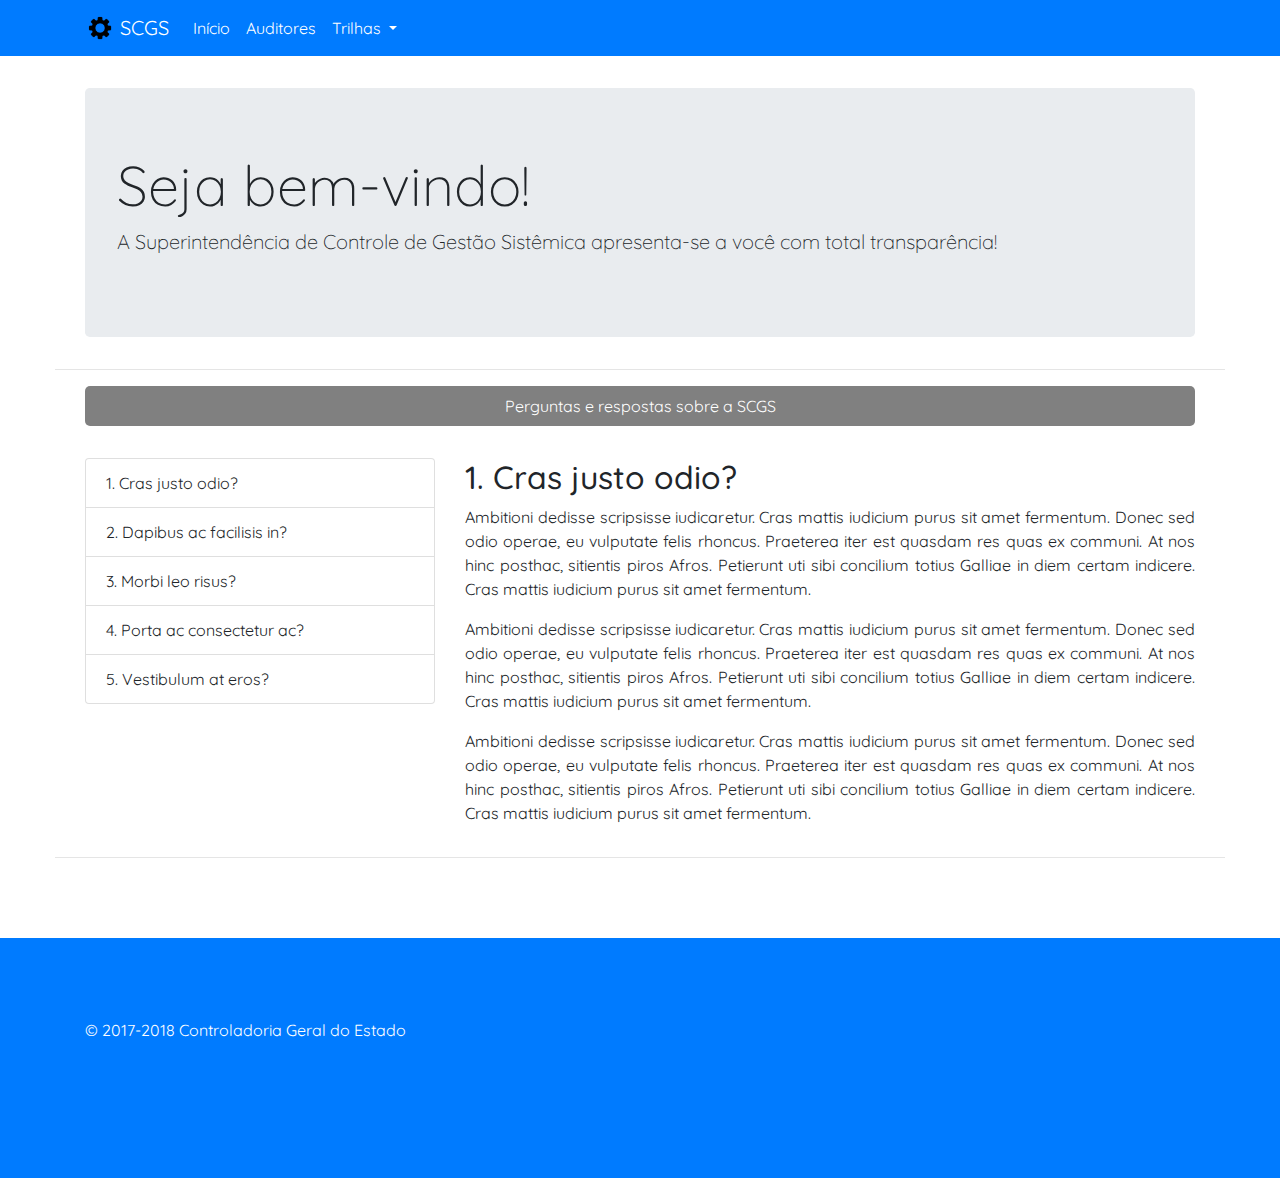
<file: index.html>
<!DOCTYPE html>
<html>
    <head>
        <meta charset="utf-8"/>
        <title>SCGS - Início</title>
        <link rel="shortcut icon" href="imagens/icon.png" type="image/x-icons" sizes="16x16">
        <link rel="stylesheet" href="https://stackpath.bootstrapcdn.com/bootstrap/4.3.1/css/bootstrap.min.css" integrity="sha384-ggOyR0iXCbMQv3Xipma34MD+dH/1fQ784/j6cY/iJTQUOhcWr7x9JvoRxT2MZw1T" crossorigin="anonymous">        
        <link rel="stylesheet" href="css/estilo.css">
    </head>
    <body>
        <header>
            <nav class="navbar navbar-expand-lg navbar-dark bg-primary">
                <div class="container">
                    <a class="navbar-brand" href="index.html">
                        <img src="imagens/icon.png" width="30px" height="30px" class="d-inline-block align-top">
                        SCGS
                    </a>
                    <button class="navbar-toggler" type="button" data-toggle="collapse" data-target="#basicExampleNav"aria-controls="basicExampleNav" aria-expanded="false" aria-label="Toggle navigation">
                        <span class="navbar-toggler-icon"></span>
                    </button>
                    <div class="collapse navbar-collapse" id="basicExampleNav">
                        <ul class="navbar-nav mr-auto">
                            <li class="nav-item">
                                <a class="nav-link" href="index.html">Início</a>
                            </li>
                            <li class="nav-item">
                                <a class="nav-link" href="auditores.html">Auditores</a>
                            </li>
                            <li class="nav-item dropdown">
                                <a class="nav-link dropdown-toggle" id="navbarDropdown" role="button" data-toggle="dropdown" aria-haspopup="true" aria-expanded="false">
                                    Trilhas
                                </a>
                                <div class="dropdown-menu" aria-labelledby="navbarDropdown">
                                    <a class="dropdown-item" href="#">Gestão de Pessoas</a>
                                    <a class="dropdown-item" href="#">Contratações</a>
                                    <div class="dropdown-divider"></div>
                                    <a class="dropdown-item" href="#">Mostrar mais ...</a>
                                </div>
                            </li>
                        </ul>
                    </div>
                </div>
            </nav>
        </header>
        <article>
            <div class="container">
                <div class="jumbotron">
                    <h1 class="display-4">Seja bem-vindo!</h1>
                    <p class="lead">A Superintendência de Controle de Gestão Sistêmica apresenta-se a você com total transparência!</p>
                </div>
            </div>
            <hr class="container">
        </article>
        <article>
            <div class="container">
                <div class="head">
                    Perguntas e respostas sobre a SCGS
                </div>
                <div class="row">
                    <div class="col-4">
                        <ul class="list-group">
                            <li class="list-group-item" onclick="action_respostas('one')">1. Cras justo odio?</li>
                            <li class="list-group-item" onclick="action_respostas('two')">2. Dapibus ac facilisis in?</li>
                            <li class="list-group-item" onclick="action_respostas('three')">3. Morbi leo risus?</li>
                            <li class="list-group-item" onclick="action_respostas('four')">4. Porta ac consectetur ac?</li>
                            <li class="list-group-item" onclick="action_respostas('five')">5. Vestibulum at eros?</li>
                        </ul>
                    </div>
                    <div class="col-8">
                        <div id="resposta1" style="display: block;">
                            <h2 class="resposta-title">1. Cras justo odio?</h2>
                            <p class="text-justify">Ambitioni dedisse scripsisse iudicaretur. Cras mattis iudicium purus sit amet fermentum. Donec sed odio operae, eu vulputate felis rhoncus. Praeterea iter est quasdam res quas ex communi. At nos hinc posthac, sitientis piros Afros. Petierunt uti sibi concilium totius Galliae in diem certam indicere. Cras mattis iudicium purus sit amet fermentum.</p>
                            <p class="text-justify">Ambitioni dedisse scripsisse iudicaretur. Cras mattis iudicium purus sit amet fermentum. Donec sed odio operae, eu vulputate felis rhoncus. Praeterea iter est quasdam res quas ex communi. At nos hinc posthac, sitientis piros Afros. Petierunt uti sibi concilium totius Galliae in diem certam indicere. Cras mattis iudicium purus sit amet fermentum.</p>
                            <p class="text-justify">Ambitioni dedisse scripsisse iudicaretur. Cras mattis iudicium purus sit amet fermentum. Donec sed odio operae, eu vulputate felis rhoncus. Praeterea iter est quasdam res quas ex communi. At nos hinc posthac, sitientis piros Afros. Petierunt uti sibi concilium totius Galliae in diem certam indicere. Cras mattis iudicium purus sit amet fermentum.</p>
                        </div>
                        <div id="resposta2" style="display: none;">
                            <h2 class="resposta-title">2. Dapibus ac facilisis in?</h2>
                            <p class="text-justify">Ambitioni dedisse scripsisse iudicaretur. Cras mattis iudicium purus sit amet fermentum. Donec sed odio operae, eu vulputate felis rhoncus. Praeterea iter est quasdam res quas ex communi. At nos hinc posthac, sitientis piros Afros. Petierunt uti sibi concilium totius Galliae in diem certam indicere. Cras mattis iudicium purus sit amet fermentum.</p>
                            <p class="text-justify">Ambitioni dedisse scripsisse iudicaretur. Cras mattis iudicium purus sit amet fermentum. Donec sed odio operae, eu vulputate felis rhoncus. Praeterea iter est quasdam res quas ex communi. At nos hinc posthac, sitientis piros Afros. Petierunt uti sibi concilium totius Galliae in diem certam indicere. Cras mattis iudicium purus sit amet fermentum.</p>
                        </div>
                        <div id="resposta3" style="display: none;">
                            <h2 class="resposta-title">3. Morbi leo risus?</h2>
                            <p class="text-justify">Ambitioni dedisse scripsisse iudicaretur. Cras mattis iudicium purus sit amet fermentum. Donec sed odio operae, eu vulputate felis rhoncus. Praeterea iter est quasdam res quas ex communi. At nos hinc posthac, sitientis piros Afros. Petierunt uti sibi concilium totius Galliae in diem certam indicere. Cras mattis iudicium purus sit amet fermentum.</p>
                            <p class="text-justify">Ambitioni dedisse scripsisse iudicaretur. Cras mattis iudicium purus sit amet fermentum. Donec sed odio operae, eu vulputate felis rhoncus. Praeterea iter est quasdam res quas ex communi. At nos hinc posthac, sitientis piros Afros. Petierunt uti sibi concilium totius Galliae in diem certam indicere. Cras mattis iudicium purus sit amet fermentum.</p>
                            <p class="text-justify">Ambitioni dedisse scripsisse iudicaretur. Cras mattis iudicium purus sit amet fermentum. Donec sed odio operae, eu vulputate felis rhoncus. Praeterea iter est quasdam res quas ex communi. At nos hinc posthac, sitientis piros Afros. Petierunt uti sibi concilium totius Galliae in diem certam indicere. Cras mattis iudicium purus sit amet fermentum.</p>
                            <p class="text-justify">Ambitioni dedisse scripsisse iudicaretur. Cras mattis iudicium purus sit amet fermentum. Donec sed odio operae, eu vulputate felis rhoncus. Praeterea iter est quasdam res quas ex communi. At nos hinc posthac, sitientis piros Afros. Petierunt uti sibi concilium totius Galliae in diem certam indicere. Cras mattis iudicium purus sit amet fermentum.</p>
                        </div>
                        <div id="resposta4" style="display: none;">
                            <h2 class="resposta-title">4. Porta ac consectetur ac?</h2>
                            <p class="text-justify">Ambitioni dedisse scripsisse iudicaretur. Cras mattis iudicium purus sit amet fermentum. Donec sed odio operae, eu vulputate felis rhoncus. Praeterea iter est quasdam res quas ex communi. At nos hinc posthac, sitientis piros Afros. Petierunt uti sibi concilium totius Galliae in diem certam indicere. Cras mattis iudicium purus sit amet fermentum.</p>
                        </div>
                        <div id="resposta5" style="display: none;">
                            <h2 class="resposta-title">5. Vestibulum at eros?</h2>
                            <p class="text-justify">Ambitioni dedisse scripsisse iudicaretur. Cras mattis iudicium purus sit amet fermentum. Donec sed odio operae, eu vulputate felis rhoncus. Praeterea iter est quasdam res quas ex communi. At nos hinc posthac, sitientis piros Afros. Petierunt uti sibi concilium totius Galliae in diem certam indicere. Cras mattis iudicium purus sit amet fermentum.</p>
                            <p class="text-justify">Ambitioni dedisse scripsisse iudicaretur. Cras mattis iudicium purus sit amet fermentum. Donec sed odio operae, eu vulputate felis rhoncus. Praeterea iter est quasdam res quas ex communi. At nos hinc posthac, sitientis piros Afros. Petierunt uti sibi concilium totius Galliae in diem certam indicere. Cras mattis iudicium purus sit amet fermentum.</p>
                        </div>
                    </div>
                </div>
            </div>
            <hr class="container">
        </article>
        <footer>
            <div class="footer">
                <div class="container">
                    <p>&copy; 2017-2018 Controladoria Geral do Estado</p>
                </div>
            </div>
        </footer>
        <script src="js/script.js"></script>
        <script src="https://code.jquery.com/jquery-3.3.1.slim.min.js" integrity="sha384-q8i/X+965DzO0rT7abK41JStQIAqVgRVzpbzo5smXKp4YfRvH+8abtTE1Pi6jizo" crossorigin="anonymous"></script>
        <script src="https://cdnjs.cloudflare.com/ajax/libs/popper.js/1.14.7/umd/popper.min.js" integrity="sha384-UO2eT0CpHqdSJQ6hJty5KVphtPhzWj9WO1clHTMGa3JDZwrnQq4sF86dIHNDz0W1" crossorigin="anonymous"></script>
        <script src="https://stackpath.bootstrapcdn.com/bootstrap/4.3.1/js/bootstrap.min.js" integrity="sha384-JjSmVgyd0p3pXB1rRibZUAYoIIy6OrQ6VrjIEaFf/nJGzIxFDsf4x0xIM+B07jRM" crossorigin="anonymous"></script>
    </body>
</html>
</file>
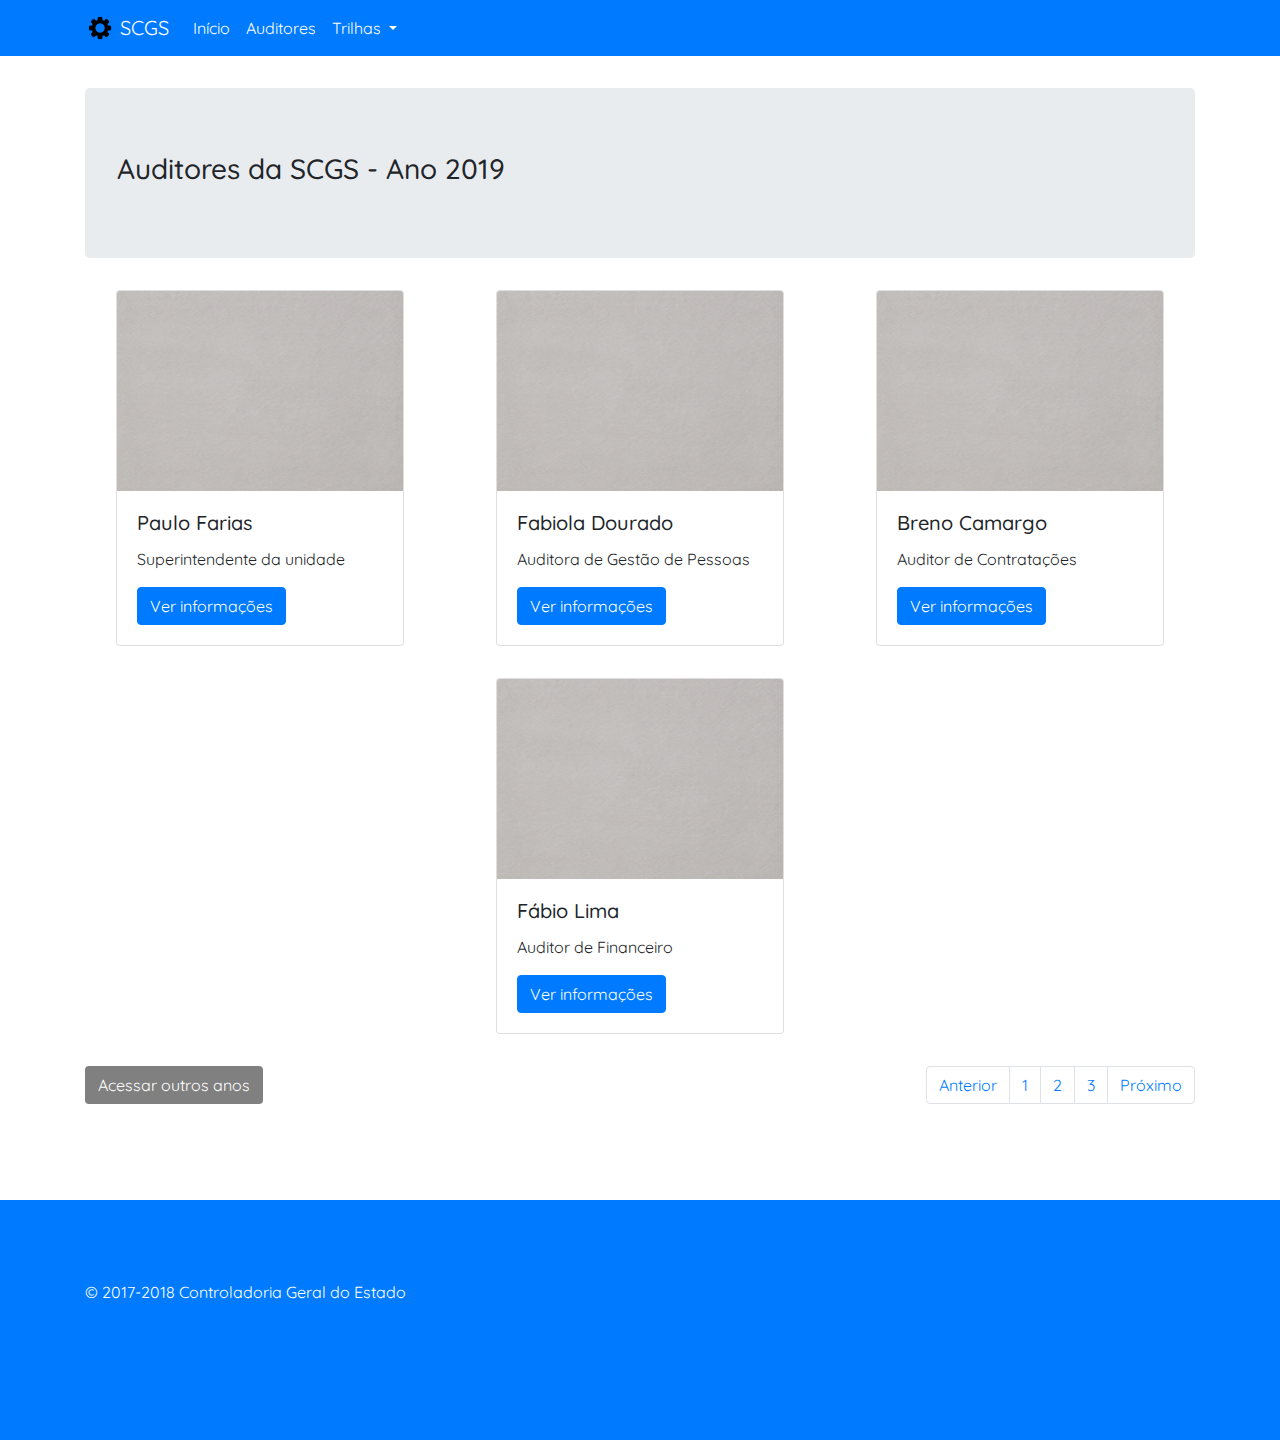
<file: auditores.html>
<!DOCTYPE html>
<html>
    <head>
        <meta charset="utf-8"/>
        <title>SCGS - Auditores</title>
        <link rel="shortcut icon" href="imagens/icon.png" type="image/x-icons" sizes="16x16">
        <link rel="stylesheet" href="https://stackpath.bootstrapcdn.com/bootstrap/4.3.1/css/bootstrap.min.css" integrity="sha384-ggOyR0iXCbMQv3Xipma34MD+dH/1fQ784/j6cY/iJTQUOhcWr7x9JvoRxT2MZw1T" crossorigin="anonymous">        
        <link rel="stylesheet" href="css/estilo.css">
    </head>
    <body>
        <header>
            <nav class="navbar navbar-expand-lg navbar-dark bg-primary">
                <div class="container">
                    <a class="navbar-brand" href="index.html">
                        <img src="imagens/icon.png" width="30px" height="30px" class="d-inline-block align-top">
                        SCGS
                    </a>
                    <button class="navbar-toggler" type="button" data-toggle="collapse" data-target="#basicExampleNav"aria-controls="basicExampleNav" aria-expanded="false" aria-label="Toggle navigation">
                        <span class="navbar-toggler-icon"></span>
                    </button>
                    <div class="collapse navbar-collapse" id="basicExampleNav">
                        <ul class="navbar-nav mr-auto">
                            <li class="nav-item">
                                <a class="nav-link" href="index.html">Início</a>
                            </li>
                            <li class="nav-item">
                                <a class="nav-link" href="auditores.html">Auditores</a>
                            </li>
                            <li class="nav-item dropdown">
                                <a class="nav-link dropdown-toggle" id="navbarDropdown" role="button" data-toggle="dropdown" aria-haspopup="true" aria-expanded="false">
                                    Trilhas
                                </a>
                                <div class="dropdown-menu" aria-labelledby="navbarDropdown">
                                    <a class="dropdown-item" href="#">Gestão de Pessoas</a>
                                    <a class="dropdown-item" href="#">Contratações</a>
                                    <div class="dropdown-divider"></div>
                                    <a class="dropdown-item" href="#">Mostrar mais ...</a>
                                </div>
                            </li>
                        </ul>
                    </div>
                </div>
            </nav>
        </header>
        <article>
            <div class="container">
                <div class="jumbotron">
                    <h3>Auditores da SCGS - Ano 2019</h3>
                </div>
            </div>
        </article>
        <article>
            <div class="auditores">
                <div class="container">
                    <div class="row">
                        <div class="col d-flex justify-content-center">
                            <div class="card" style="width: 18rem;">
                                <img src="imagens/account.jpg" height="200px" class="card-img-top" alt="...">
                                <div class="card-body">
                                    <h5 class="card-title">Paulo Farias</h5>
                                    <p class="card-text">Superintendente da unidade</p>
                                    <a href="#" class="btn btn-primary" data-toggle="modal" data-target="#modal">Ver informações</a>
                                </div>
                            </div>
                        </div>
                        <div class="col d-flex justify-content-center">
                            <div class="card" style="width: 18rem;">
                                <img src="imagens/account.jpg" height="200px" class="card-img-top" alt="...">
                                <div class="card-body">
                                    <h5 class="card-title">Fabiola Dourado</h5>
                                    <p class="card-text">Auditora de Gestão de Pessoas</p>
                                    <a href="#" class="btn btn-primary" data-toggle="modal" data-target="#modal">Ver informações</a>
                                </div>
                            </div>
                        </div>
                        <div class="col d-flex justify-content-center">
                            <div class="card" style="width: 18rem;">
                                <img src="imagens/account.jpg" height="200px" class="card-img-top" alt="...">
                                <div class="card-body">
                                    <h5 class="card-title">Breno Camargo</h5>
                                    <p class="card-text">Auditor de Contratações</p>
                                    <a href="#" class="btn btn-primary" data-toggle="modal" data-target="#modal">Ver informações</a>
                                </div>
                            </div>
                        </div>
                        <div class="col d-flex justify-content-center">
                            <div class="card" style="width: 18rem;">
                                <img src="imagens/account.jpg" height="200px" class="card-img-top" alt="...">
                                <div class="card-body">
                                    <h5 class="card-title">Fábio Lima</h5>
                                    <p class="card-text">Auditor de Financeiro</p>
                                    <a href="#" class="btn btn-primary" data-toggle="modal" data-target="#modal">Ver informações</a>
                                </div>
                            </div>
                        </div>
                        <!-- MODALS -->
                        <div class="modal fade" id="modal" tabindex="-1" role="dialog" aria-labelledby="exampleModalLabel" aria-hidden="true">
                            <div class="modal-dialog" role="document">
                                <div class="modal-content">
                                    <div class="modal-header">
                                        <h5 class="modal-title" id="exampleModalLabel"></h5>
                                        <button type="button" class="close" data-dismiss="modal" aria-label="Close">
                                            <span aria-hidden="true">&times;</span>
                                        </button>
                                    </div>
                                    <div class="modal-body">
                                        <p class="name-auditor"></p>
                                        <p class="text-justify">Ambitioni dedisse scripsisse iudicaretur. Cras mattis iudicium purus sit amet fermentum. Donec sed odio operae, eu vulputate felis rhoncus. Praeterea iter est quasdam res quas ex communi. At nos hinc posthac, sitientis piros Afros. Petierunt uti sibi concilium totius Galliae in diem certam indicere. Cras mattis iudicium purus sit amet fermentum.</p>
                                    </div>
                                    <div class="modal-footer">
                                        <button type="button" class="btn btn-secondary" data-dismiss="modal">Close</button>
                                    </div>
                                </div>
                            </div>
                        </div>
                    </div>
                    <div class="row">
                        <div class="col">
                            <a href="#" class="btn btn-grey">Acessar outros anos</a>
                        </div>
                        <div class="col">
                            <nav class="d-flex justify-content-end">
                                <ul class="pagination">
                                    <li class="page-item"><a class="page-link" href="#">Anterior</a></li>
                                    <li class="page-item"><a class="page-link" href="#">1</a></li>
                                    <li class="page-item"><a class="page-link" href="#">2</a></li>
                                    <li class="page-item"><a class="page-link" href="#">3</a></li>
                                    <li class="page-item"><a class="page-link" href="#">Próximo</a></li>
                                </ul>
                            </nav>
                        </div>
                    </div>
                </div>
            </div>
        </article>
        <footer>
            <div class="footer">
                <div class="container">
                    <p>&copy; 2017-2018 Controladoria Geral do Estado</p>
                </div>
            </div>
        </footer>
        <script src="js/script.js"></script>
        <script src="https://code.jquery.com/jquery-3.3.1.slim.min.js" integrity="sha384-q8i/X+965DzO0rT7abK41JStQIAqVgRVzpbzo5smXKp4YfRvH+8abtTE1Pi6jizo" crossorigin="anonymous"></script>
        <script src="https://cdnjs.cloudflare.com/ajax/libs/popper.js/1.14.7/umd/popper.min.js" integrity="sha384-UO2eT0CpHqdSJQ6hJty5KVphtPhzWj9WO1clHTMGa3JDZwrnQq4sF86dIHNDz0W1" crossorigin="anonymous"></script>
        <script src="https://stackpath.bootstrapcdn.com/bootstrap/4.3.1/js/bootstrap.min.js" integrity="sha384-JjSmVgyd0p3pXB1rRibZUAYoIIy6OrQ6VrjIEaFf/nJGzIxFDsf4x0xIM+B07jRM" crossorigin="anonymous"></script>
    </body>
</html>
</file>
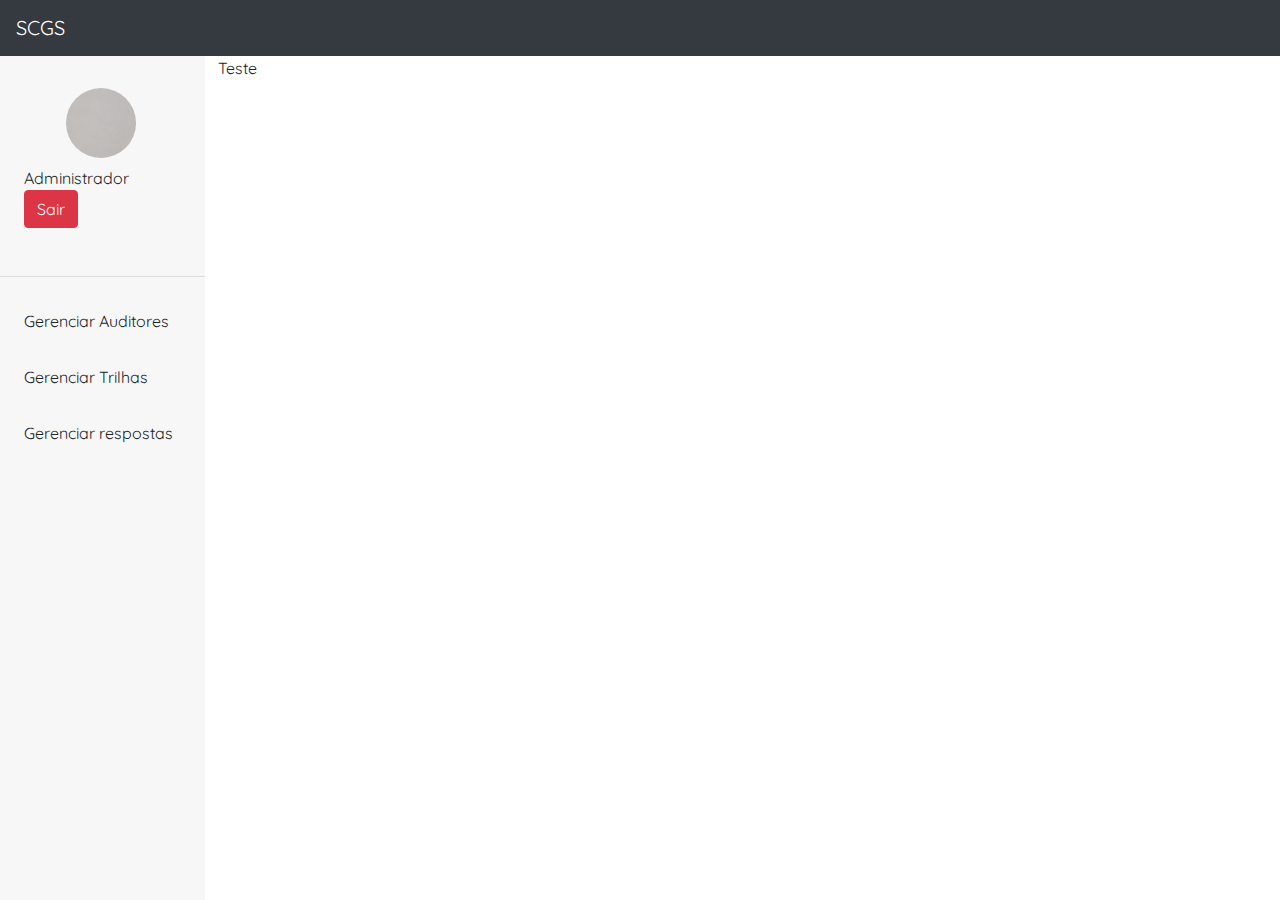
<file: dashboard.html>
<!DOCTYPE html>
<html>
    <head>
        <meta charset="utf-8"/>
        <title>SCGS - Dashboard</title>
        <link rel="shortcut icon" href="imagens/icon.png" type="image/x-icons" sizes="16x16">
        <link rel="stylesheet" href="https://stackpath.bootstrapcdn.com/bootstrap/4.3.1/css/bootstrap.min.css" integrity="sha384-ggOyR0iXCbMQv3Xipma34MD+dH/1fQ784/j6cY/iJTQUOhcWr7x9JvoRxT2MZw1T" crossorigin="anonymous">        
        <link rel="stylesheet" href="css/estilo.css">
    </head>
    <body>
        <header>
            <nav class="navbar navbar-dark bg-dark">
                <a class="navbar-brand" href="#">SCGS</a>
            </nav>
        </header>
        <article>
            <div class="row">
                <div class="col-2">
                    <div class="navSide">
                        <ul class="nav nav-pills flex-column">
                            <li class="item-especial">
                                <div class="account">
                                    <img class="account-image" src="imagens/account.jpg" width="70px" height="70px">
                                    <div class="row">
                                        <div class="col" style="padding-top: 0.5rem; padding-right: 0;">Administrador</div>
                                        <div class="col">
                                            <a href="#" class="btn btn-danger" data-toggle="modal" data-target="#modal">Sair</a>
                                        </div>
                                    </div>
                                </div>
                            </li>
                            <hr class="container">
                            <li class="navside-item">
                                Gerenciar Auditores
                            </li>
                            <li class="navside-item">
                                Gerenciar Trilhas
                            </li>
                            <li class="navside-item">
                                Gerenciar respostas
                            </li>
                        </ul>
                    </div>
                </div>
                <div class="col-10">Teste</div>
            </div>
        </article>
        <script src="js/script.js"></script>
        <script src="https://code.jquery.com/jquery-3.3.1.slim.min.js" integrity="sha384-q8i/X+965DzO0rT7abK41JStQIAqVgRVzpbzo5smXKp4YfRvH+8abtTE1Pi6jizo" crossorigin="anonymous"></script>
        <script src="https://cdnjs.cloudflare.com/ajax/libs/popper.js/1.14.7/umd/popper.min.js" integrity="sha384-UO2eT0CpHqdSJQ6hJty5KVphtPhzWj9WO1clHTMGa3JDZwrnQq4sF86dIHNDz0W1" crossorigin="anonymous"></script>
        <script src="https://stackpath.bootstrapcdn.com/bootstrap/4.3.1/js/bootstrap.min.js" integrity="sha384-JjSmVgyd0p3pXB1rRibZUAYoIIy6OrQ6VrjIEaFf/nJGzIxFDsf4x0xIM+B07jRM" crossorigin="anonymous"></script>
    </body>
</html>
</file>
<file: css/estilo.css>
@import url('https://fonts.googleapis.com/css?family=Quicksand|Ubuntu&display=swap');

* {
    font-family: 'Quicksand', sans-serif;
}
.nav-link {
    color: white!important;
}

.nav-item:hover {
    background-color: #3254a8!important;
}

.nav-item:active {
    background-color: #031749!important;
}

.jumbotron {
    margin-top: 2rem;
}

.head {
    width: 100%;
    height: 40px;
    background-color: grey;
    border-radius: 5px;
    color: white;
    text-align: center;
    padding-top: 0.5rem;
    margin-bottom: 2rem;;
}

.list-group, .list-group-item {
    border-radius: 0;
}

.list-group-item:hover {
    background-color: #007bff!important;
    color: white;
}

.list-group-item:active {
    background-color: #042e99!important;
    color: white;
}

.card {
    margin: 0 0.5rem 2rem 0.5rem;
}

.footer {
    background-color: #007bff!important;
    color: white;
    height: 15rem;
    padding-top: 5rem;
    margin-top: 5rem;
}

.btn-grey {
    background-color: grey!important;
    color: white;
}

.btn-grey:hover {
    background-color: #007bff!important;
    color: white;
}

.btn-grey:active {
    background-color: #042e99!important;
    color: white;
}

.col-2 {
    height: 100%;
    padding-right: 0;
}

.navSide {
    position: fixed;
    top: 56px;
    bottom: 0;
    left: 0;
    width: 16%;
    background-color: #f7f7f7;
    z-index: 1000;
    overflow-x: hidden;
    overflow-y: auto;
}

.navside-item {
    padding: 1rem 1.5rem 1rem 1.5rem;
    text-align: left;
}

.navside-item:hover {
    background-color: #007bff!important;
    color: white;
}

.navside-item:active {
    background-color: #042e99!important;
    color: white;
}

.item-especial {
    padding: 2rem 1.5rem 2rem 1.5rem;
    margin-right: 2rem;
}

.account {
    display: flex;
    flex-direction: column;
    justify-content: space-around;
    align-items: center;
}

.account-image {
    border-radius: 50px;
}
</file>
